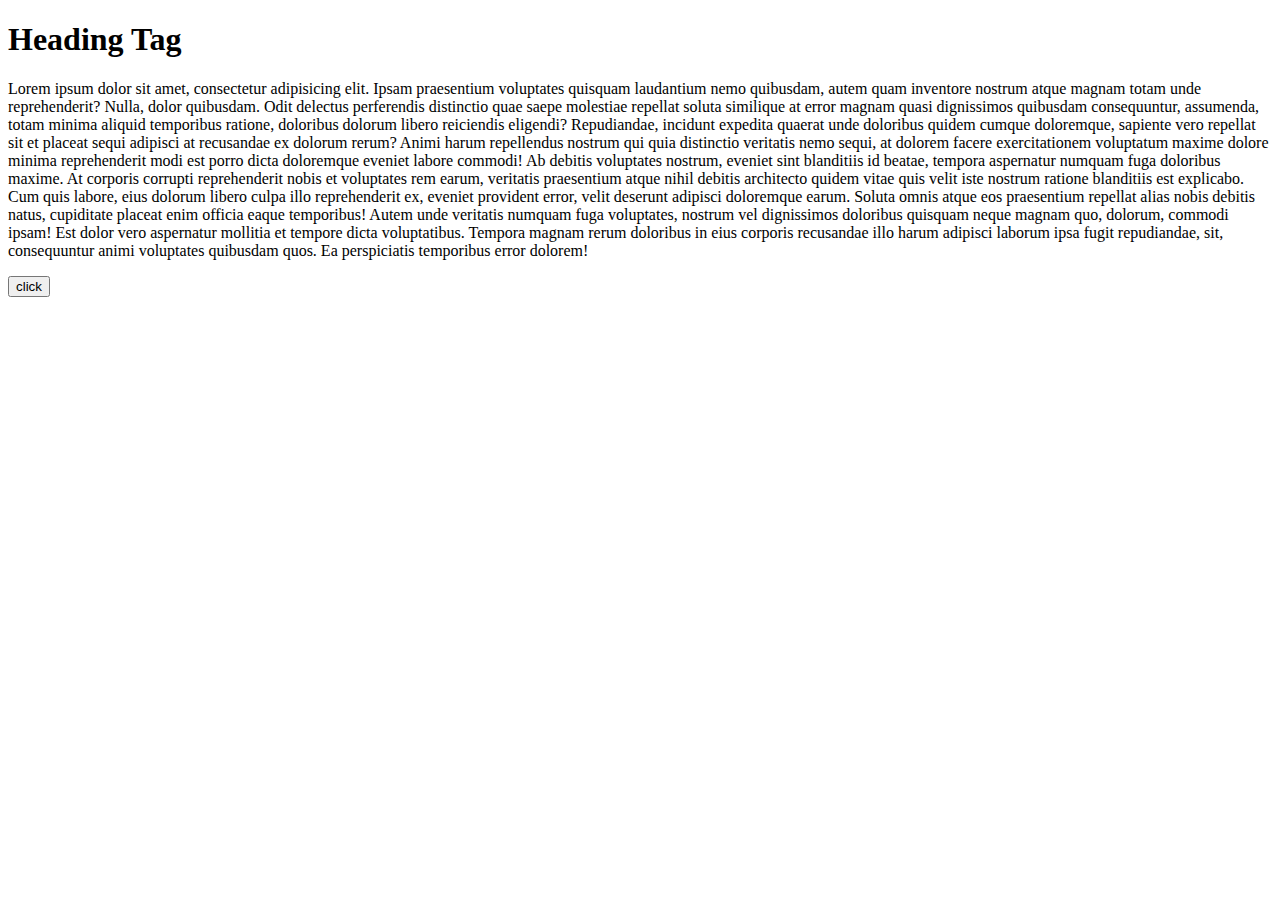
<file: Event/index.html>
<!DOCTYPE html>
<html lang="en">
<head>
    <meta charset="UTF-8">
    <meta name="viewport" content="width=device-width, initial-scale=1.0">
    <title>Document</title>
</head>
<body>
    <script src="./source.js"></script>
    <h1>Heading Tag</h1>
    <!-- <button onclick="PoUp()">click</button> -->
     <p>Lorem ipsum dolor sit amet, consectetur adipisicing elit. Ipsam praesentium voluptates quisquam laudantium nemo quibusdam, autem quam inventore nostrum atque magnam totam unde reprehenderit? Nulla, dolor quibusdam. Odit delectus perferendis distinctio quae saepe molestiae repellat soluta similique at error magnam quasi dignissimos quibusdam consequuntur, assumenda, totam minima aliquid temporibus ratione, doloribus dolorum libero reiciendis eligendi? Repudiandae, incidunt expedita quaerat unde doloribus quidem cumque doloremque, sapiente vero repellat sit et placeat sequi adipisci at recusandae ex dolorum rerum? Animi harum repellendus nostrum qui quia distinctio veritatis nemo sequi, at dolorem facere exercitationem voluptatum maxime dolore minima reprehenderit modi est porro dicta doloremque eveniet labore commodi! Ab debitis voluptates nostrum, eveniet sint blanditiis id beatae, tempora aspernatur numquam fuga doloribus maxime. At corporis corrupti reprehenderit nobis et voluptates rem earum, veritatis praesentium atque nihil debitis architecto quidem vitae quis velit iste nostrum ratione blanditiis est explicabo. Cum quis labore, eius dolorum libero culpa illo reprehenderit ex, eveniet provident error, velit deserunt adipisci doloremque earum. Soluta omnis atque eos praesentium repellat alias nobis debitis natus, cupiditate placeat enim officia eaque temporibus! Autem unde veritatis numquam fuga voluptates, nostrum vel dignissimos doloribus quisquam neque magnam quo, dolorum, commodi ipsam! Est dolor vero aspernatur mollitia et tempore dicta voluptatibus. Tempora magnam rerum doloribus in eius corporis recusandae illo harum adipisci laborum ipsa fugit repudiandae, sit, consequuntur animi voluptates quibusdam quos. Ea perspiciatis temporibus error dolorem!</p>
<button>click</button>
</body>
</html>
</file>
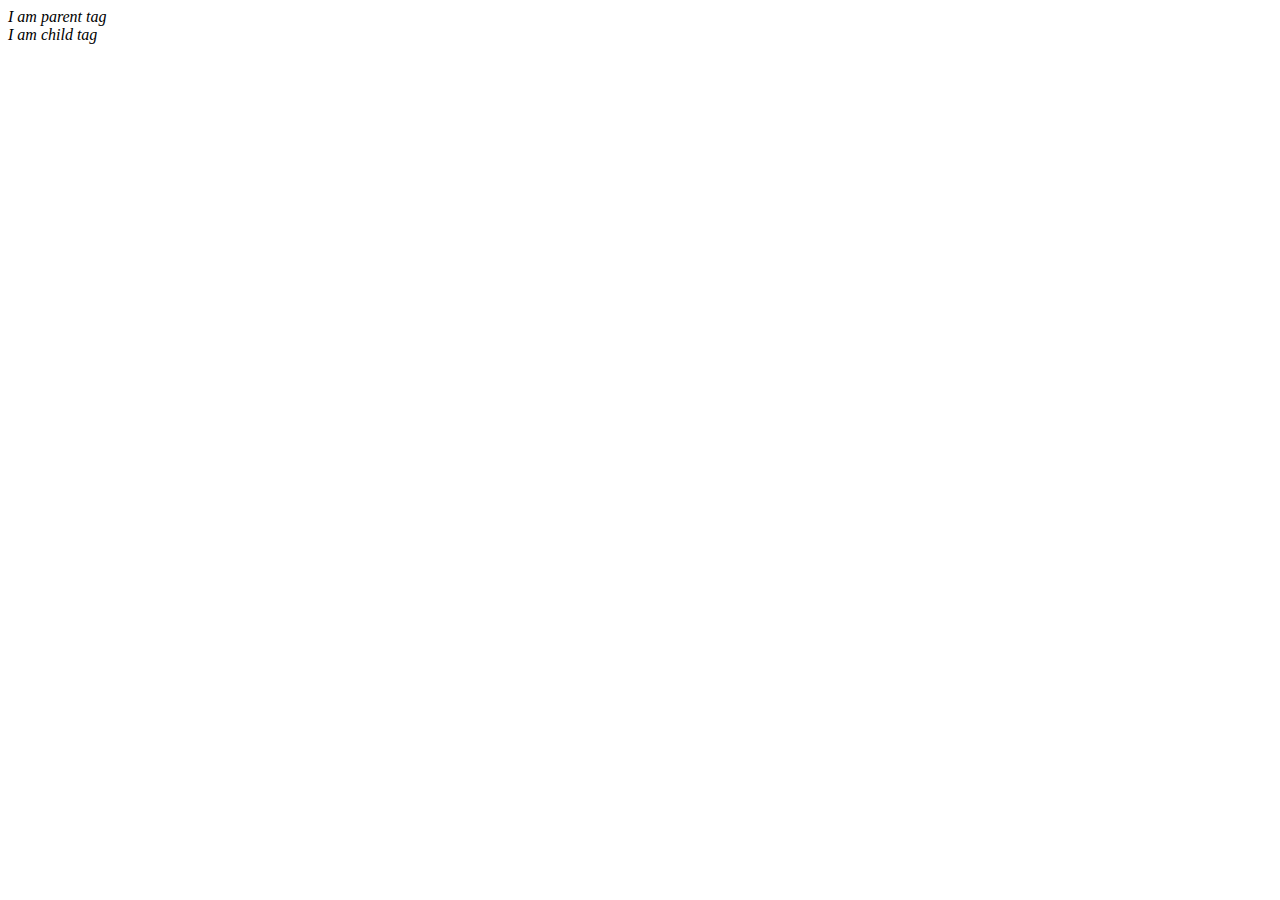
<file: BOM/index1.html>
<!DOCTYPE html>
<html lang="en">
<head>
    <meta charset="UTF-8">
    <meta name="viewport" content="width=device-width, initial-scale=1.0">
    <title>Document</title>
</head>
<body>
    <script src="./js.js"></script>
    <!-- <h1>main page</h1>
    <button onclick="fwd()">Click</button> -->
</body>
</html>
</file>
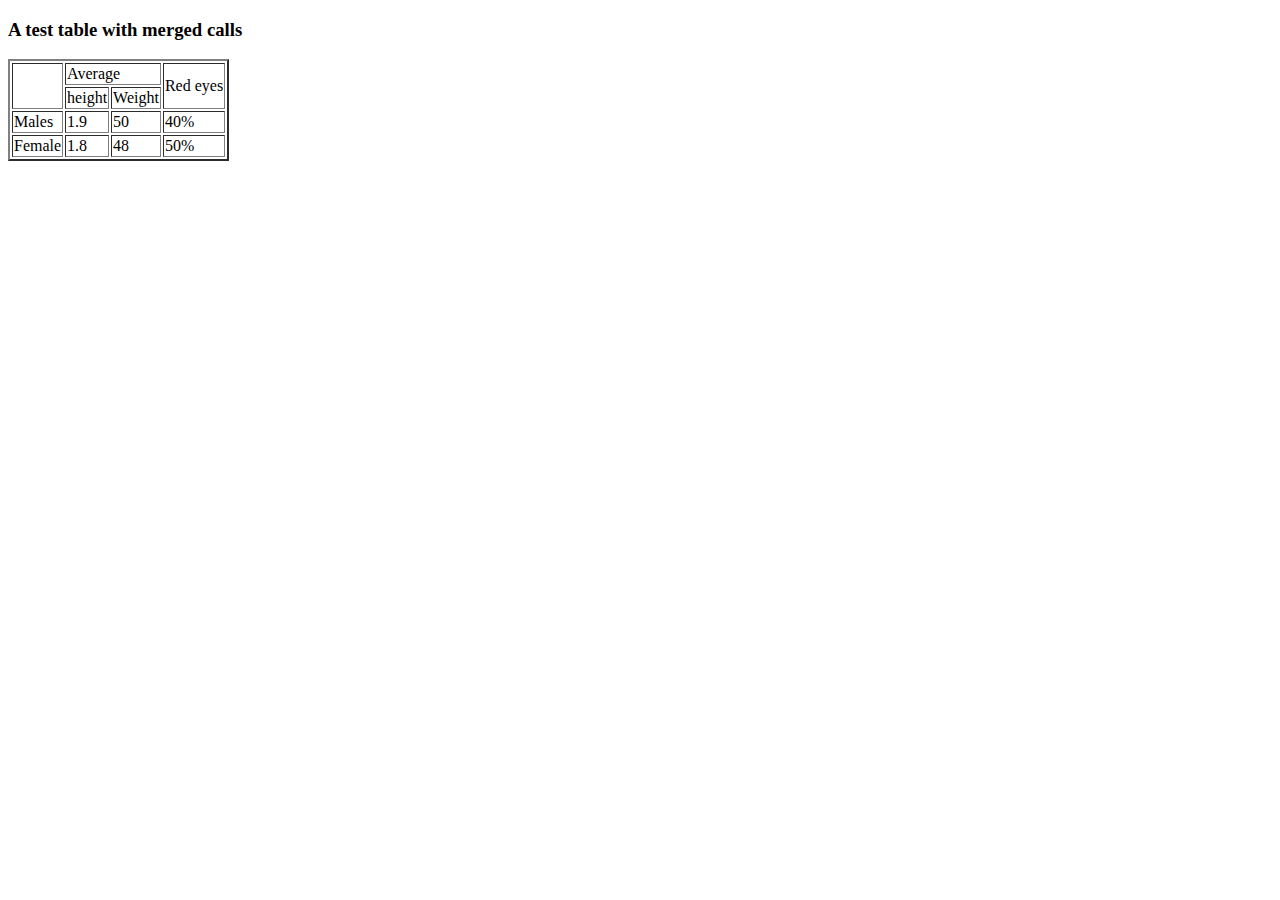
<file: BOM/table.html>
<!DOCTYPE html>
<html lang="en">
<head>
    <meta charset="UTF-8">
    <meta name="viewport" content="width=device-width, initial-scale=1.0">
    <title>Document</title>
</head>
<body>
    <h3>A test table with merged calls</h3>

    <table border="2px">
        <tr>
            <td rowspan="2"></td> <td colspan="2">Average</td> <td rowspan="2">Red eyes</td>
        </tr>
        <tr>
             <td>height</td> <td>Weight</td> 
        </tr>
        <tr>
            <td>Males</td> <td>1.9</td> <td>50</td> <td>40%</td>
        </tr>
        <tr>
            <td>Female</td> <td>1.8</td> <td>48</td> <td>50%</td>
        </tr>
    </table>
        
</body>
</html>
</file>
